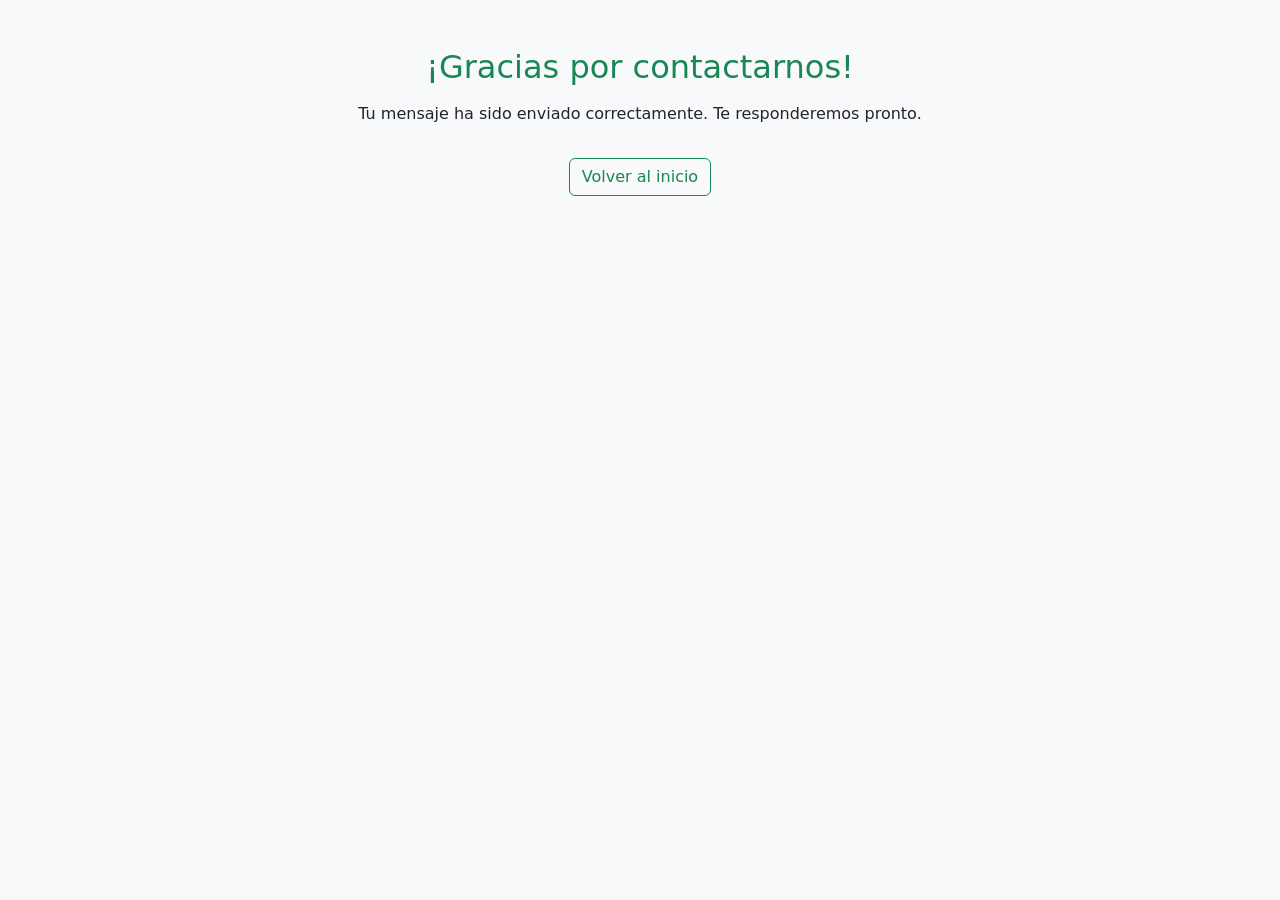
<file: AVF2/target/classes/templates/contacto-exito.html>
<!DOCTYPE html>
<html lang="es" xmlns:th="http://www.thymeleaf.org">
<head>
    <meta charset="UTF-8">
    <title>Mensaje enviado</title>
    <link rel="stylesheet" href="https://cdn.jsdelivr.net/npm/bootstrap@5.3.3/dist/css/bootstrap.min.css">
</head>
<body class="bg-light text-center p-5">
    <div class="container">
        <h2 class="text-success mb-3">¡Gracias por contactarnos!</h2>
        <p>Tu mensaje ha sido enviado correctamente. Te responderemos pronto.</p>
        <a href="/" class="btn btn-outline-success mt-3">Volver al inicio</a>
    </div>
</body>
</html>
</file>
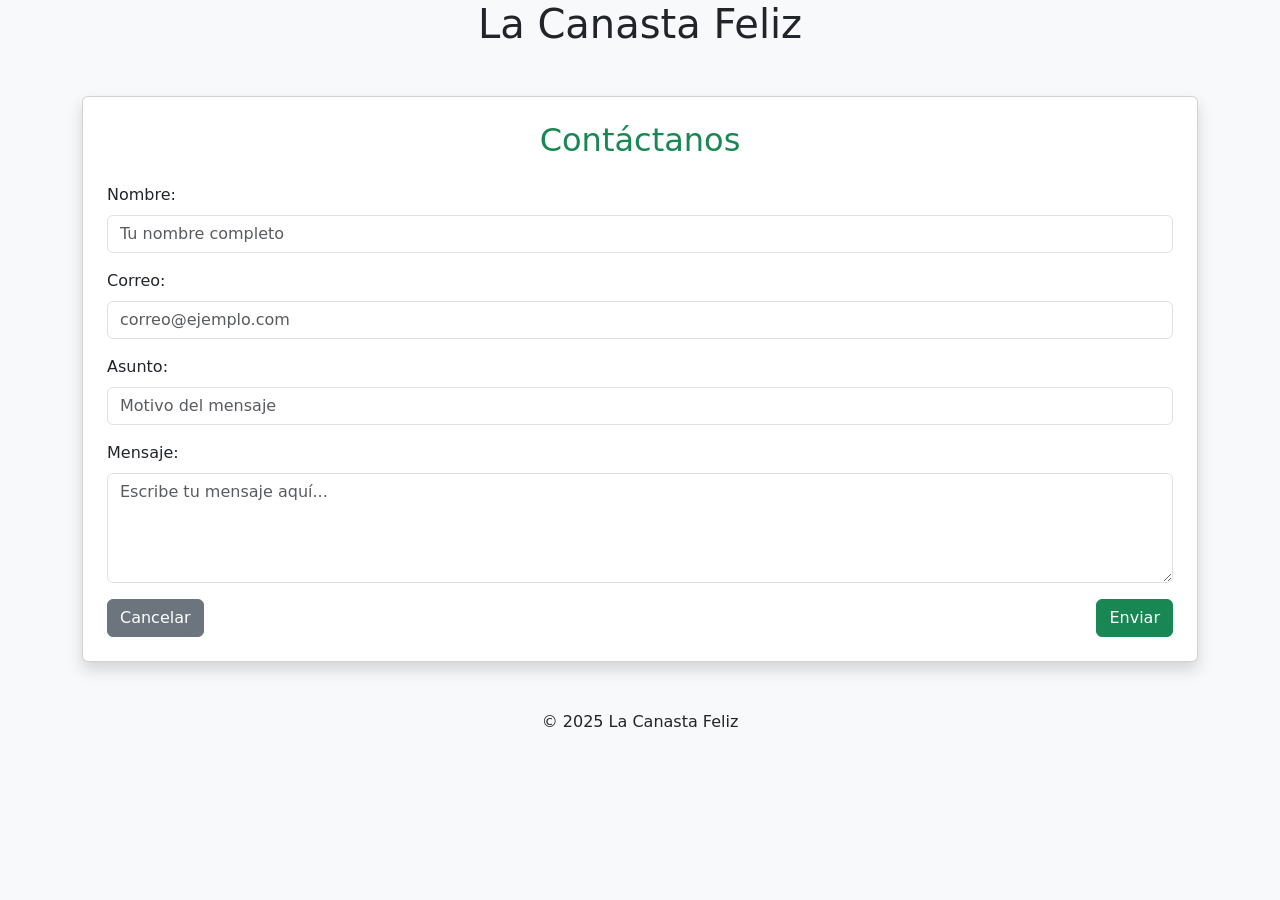
<file: AVF2/target/classes/templates/contacto.html>
<!DOCTYPE html>
<html xmlns:th="http://www.thymeleaf.org" lang="es">
<head>
    <meta charset="UTF-8">
    <title>Contáctanos | La Canasta Feliz</title>

    <!-- Bootstrap -->
    <link rel="stylesheet" href="https://cdn.jsdelivr.net/npm/bootstrap@5.3.3/dist/css/bootstrap.min.css">

    <!-- Tu archivo CSS -->
    <link rel="stylesheet" th:href="@{/css/styles.css}">
</head>

<body class="bg-light">

<header class="mb-4">
    <h1 class="text-center">La Canasta Feliz</h1>
</header>

<div class="container mt-5 mb-5">
    <div class="card shadow p-4">
        <h2 class="text-center mb-4 text-success">Contáctanos</h2>

        <form th:action="@{/contacto}" th:object="${mensaje}" method="post">

            <div class="mb-3">
                <label class="form-label">Nombre:</label>
                <input type="text" th:field="*{nombre}" class="form-control" placeholder="Tu nombre completo">
                <div class="text-danger" th:if="${#fields.hasErrors('nombre')}" th:errors="*{nombre}"></div>
            </div>

            <div class="mb-3">
                <label class="form-label">Correo:</label>
                <input type="email" th:field="*{correo}" class="form-control" placeholder="correo@ejemplo.com">
                <div class="text-danger" th:if="${#fields.hasErrors('correo')}" th:errors="*{correo}"></div>
            </div>

            <div class="mb-3">
                <label class="form-label">Asunto:</label>
                <input type="text" th:field="*{asunto}" class="form-control" placeholder="Motivo del mensaje">
                <div class="text-danger" th:if="${#fields.hasErrors('asunto')}" th:errors="*{asunto}"></div>
            </div>

            <div class="mb-3">
                <label class="form-label">Mensaje:</label>
                <textarea th:field="*{contenido}" class="form-control" rows="4" placeholder="Escribe tu mensaje aquí..."></textarea>
                <div class="text-danger" th:if="${#fields.hasErrors('contenido')}" th:errors="*{contenido}"></div>
            </div>

            <div class="d-flex justify-content-between">
                <a th:href="@{/}" class="btn btn-secondary">Cancelar</a>
                <button type="submit" class="btn btn-success">Enviar</button>
            </div>
        </form>
    </div>
</div>

<footer class="mt-5 text-center">
    <p>© 2025 La Canasta Feliz</p>
</footer>

</body>
</html>
</file>
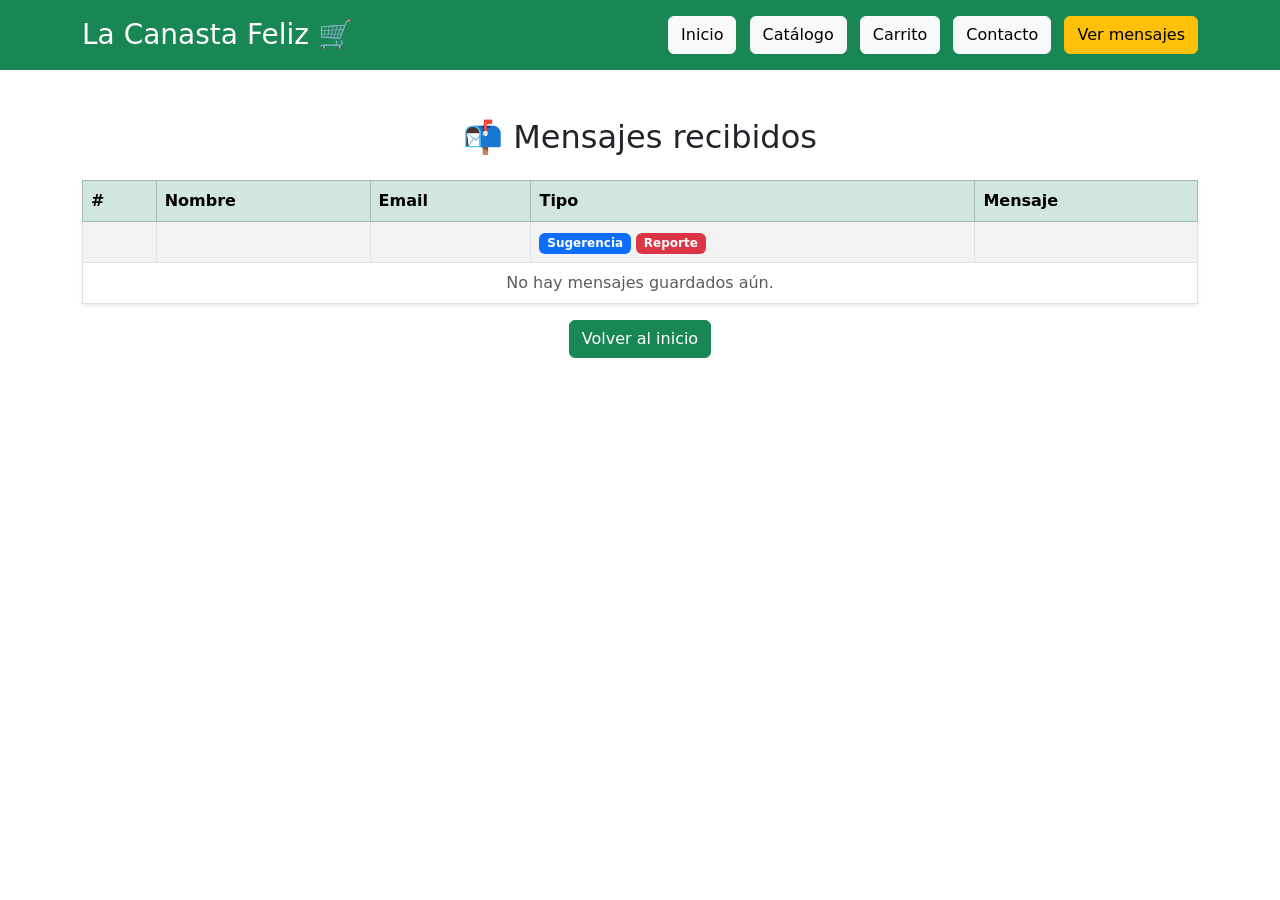
<file: AVF2/target/classes/templates/mensajes.html>
<!DOCTYPE html>
<html xmlns:th="http://www.thymeleaf.org" lang="es">
<head>
  <meta charset="UTF-8">
  <title>Mensajes | La Canasta Feliz</title>
  <link rel="stylesheet" href="https://cdn.jsdelivr.net/npm/bootstrap@5.3.2/dist/css/bootstrap.min.css">
</head>
<body>
<header class="p-3 bg-success text-white">
  <div class="container d-flex justify-content-between align-items-center">
    <h1 class="h3 mb-0">La Canasta Feliz 🛒</h1>
    <nav>
      <a class="btn btn-light me-2" th:href="@{/}">Inicio</a>
      <a class="btn btn-light me-2" th:href="@{/catalogo}">Catálogo</a>
      <a class="btn btn-light me-2" th:href="@{/carrito}">Carrito</a>
      <a class="btn btn-light me-2" th:href="@{/contacto}">Contacto</a>
      <a class="btn btn-warning" th:href="@{/mensajes}">Ver mensajes</a>
    </nav>
  </div>
</header>

<main class="container my-5">
  <h2 class="mb-4 text-center">📬 Mensajes recibidos</h2>

  <table class="table table-striped table-bordered shadow-sm">
    <thead class="table-success">
      <tr>
        <th>#</th>
        <th>Nombre</th>
        <th>Email</th>
        <th>Tipo</th>
        <th>Mensaje</th>
      </tr>
    </thead>
    <tbody>
      <tr th:each="m, i : ${mensajes}">
        <td th:text="${i.index + 1}"></td>
        <td th:text="${m.nombre}"></td>
        <td th:text="${m.email}"></td>
        <td>
          <span th:if="${m.tipo == 'sugerencia'}" class="badge bg-primary">Sugerencia</span>
          <span th:if="${m.tipo == 'reporte'}" class="badge bg-danger">Reporte</span>
        </td>
        <td th:text="${m.mensaje}"></td>
      </tr>
      <tr th:if="${mensajes.size() == 0}">
        <td colspan="5" class="text-center text-muted">No hay mensajes guardados aún.</td>
      </tr>
    </tbody>
  </table>

  <div class="text-center">
    <a class="btn btn-success" th:href="@{/}">Volver al inicio</a>
  </div>
</main>
</body>
</html>
</file>
